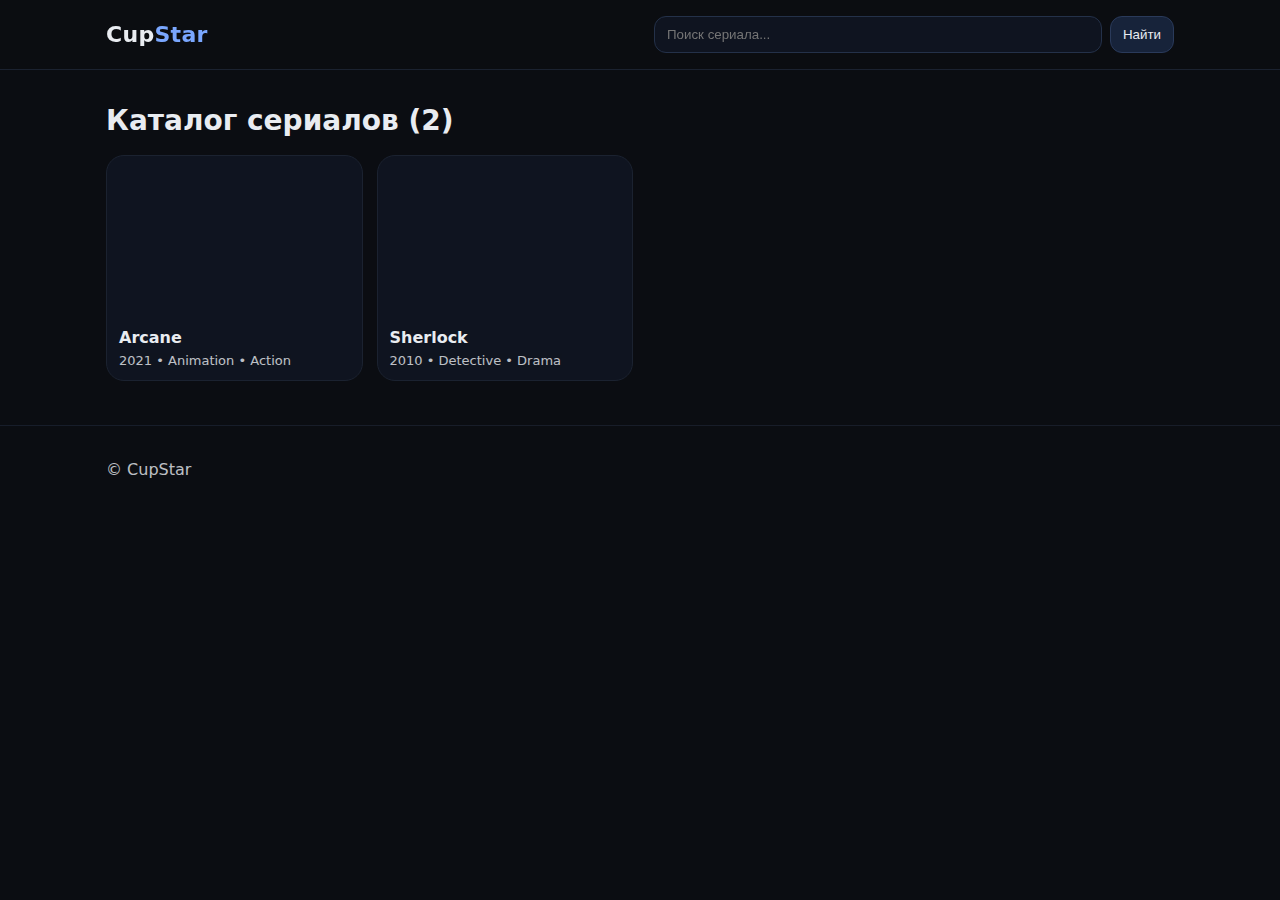
<file: index.html>
<!doctype html>
<html lang="ru">
<head>
  <meta charset="UTF-8"/>
  <meta name="viewport" content="width=device-width, initial-scale=1.0"/>
  <title>CupStar — сериалы</title>
  <link rel="stylesheet" href="style.css">
  <script defer src="app.js"></script>
</head>
<body data-page="index">
<header class="topbar">
  <div class="container topbar__inner">
    <a class="logo" href="index.html">Cup<span>Star</span></a>

    <form class="search" action="index.html" method="get">
      <input id="searchInput" name="q" placeholder="Поиск сериала...">
      <button type="submit">Найти</button>
    </form>
  </div>
</header>

<main class="container">
  <h1 class="title">Каталог сериалов (<span id="count">0</span>)</h1>
  <div class="grid" id="grid"></div>
</main>

<footer class="footer">
  <div class="container">© CupStar</div>
</footer>
</body>
</html>
</file>
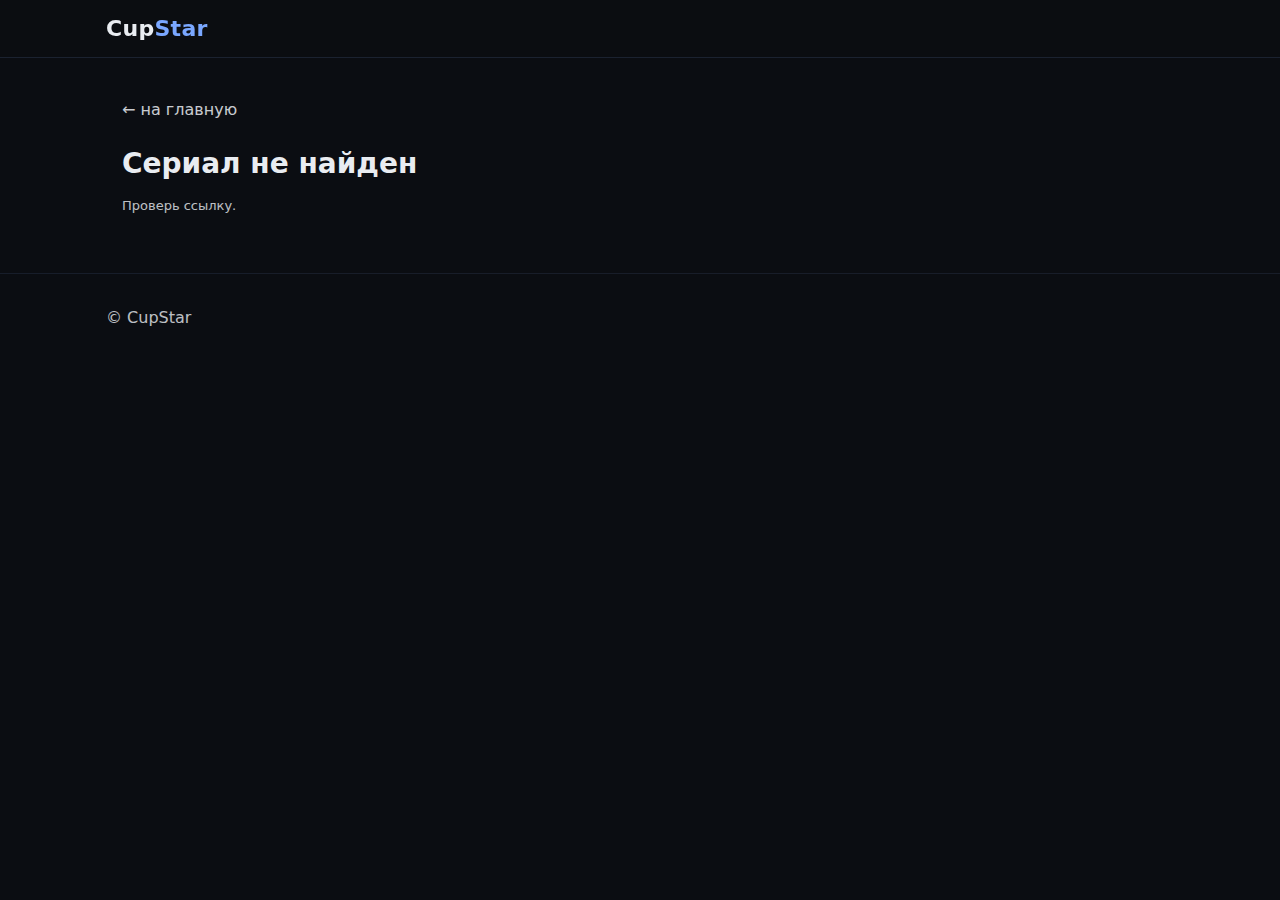
<file: show.html>
<!doctype html>
<html lang="ru">
<head>
  <meta charset="UTF-8"/>
  <meta name="viewport" content="width=device-width, initial-scale=1.0"/>
  <title>CupStar — сериал</title>
  <link rel="stylesheet" href="style.css">
  <script defer src="app.js"></script>
</head>
<body data-page="show">
<header class="topbar">
  <div class="container topbar__inner">
    <a class="logo" href="index.html">Cup<span>Star</span></a>
  </div>
</header>

<main class="container">
  <a class="back" href="index.html">← назад</a>

  <section class="hero">
    <div id="poster" class="hero__poster"></div>
    <div class="hero__info">
      <h1 id="title">Название</h1>
      <div class="pillrow">
        <span class="pill" id="year">—</span>
        <span class="pill" id="genre">—</span>
      </div>
      <p class="desc" id="desc"></p>
    </div>
  </section>

  <h2 class="subtitle">Серии</h2>
  <div class="episodes" id="episodes"></div>
</main>

<footer class="footer">
  <div class="container">© CupStar</div>
</footer>
</body>
</html>
</file>
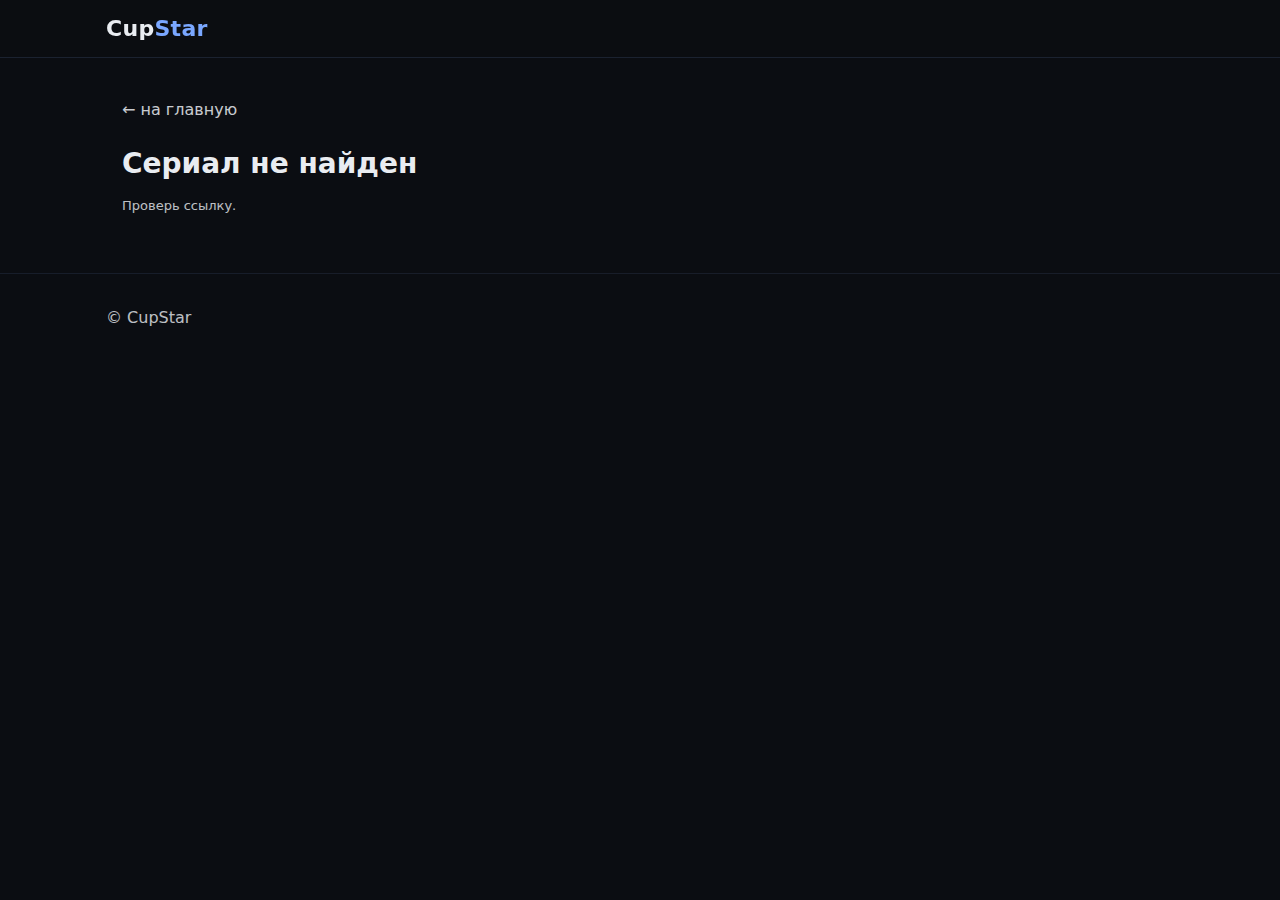
<file: watch.html>
<!doctype html>
<html lang="ru">
<head>
  <meta charset="UTF-8"/>
  <meta name="viewport" content="width=device-width, initial-scale=1.0"/>
  <title>CupStar — просмотр</title>
  <link rel="stylesheet" href="style.css">
  <script defer src="app.js"></script>
</head>
<body data-page="watch">
<header class="topbar">
  <div class="container topbar__inner">
    <a class="logo" href="index.html">Cup<span>Star</span></a>
  </div>
</header>

<main class="container">
  <a class="back" id="backLink" href="index.html">← к сериалу</a>

  <h1 class="title" id="h1">Просмотр</h1>
  <p class="notice" id="epTitle"></p>

  <div class="playerwrap">
    <iframe class="player" id="player" allowfullscreen></iframe>
  </div>

  <p class="notice">
    Подсказка: в app.js у каждой серии есть <b>videoUrl</b> (YouTube embed или ваш источник).
  </p>
</main>

<footer class="footer">
  <div class="container">© CupStar</div>
</footer>
</body>
</html>
</file>
<file: style.css>
*{box-sizing:border-box;margin:0;padding:0}
body{font-family:system-ui,-apple-system,Segoe UI,Roboto,Arial;background:#0b0d12;color:#e9ecf1}
a{color:inherit;text-decoration:none}
.container{max-width:1100px;margin:0 auto;padding:16px}

.topbar{position:sticky;top:0;background:rgba(11,13,18,.9);backdrop-filter:blur(10px);border-bottom:1px solid #1b2230;z-index:10}
.topbar__inner{display:flex;gap:12px;align-items:center;justify-content:space-between}
.logo{font-weight:800;font-size:22px;letter-spacing:.3px}
.logo span{color:#7aa7ff}

.search{display:flex;gap:8px;align-items:center;flex:1;max-width:520px}
.search input{width:100%;padding:10px 12px;border-radius:12px;border:1px solid #243149;background:#0f1420;color:#e9ecf1;outline:none}
.search button{padding:10px 12px;border-radius:12px;border:1px solid #2a3a5a;background:#17233a;color:#e9ecf1;cursor:pointer}
.search button:hover{filter:brightness(1.1)}

.title{font-size:28px;margin:18px 0}
.subtitle{font-size:20px;margin:18px 0 10px}

.grid{display:grid;grid-template-columns:repeat(auto-fill,minmax(210px,1fr));gap:14px}
.card{border:1px solid #1b2230;background:#0f1420;border-radius:18px;overflow:hidden;transition:.15s}
.card:hover{transform:translateY(-2px);border-color:#2a3a5a}
.card__poster{height:160px;background-size:cover;background-position:center}
.card__body{padding:12px}
.card__name{font-weight:700}
.card__meta{opacity:.8;font-size:13px;margin-top:6px}

.footer{border-top:1px solid #1b2230;margin-top:28px;padding:18px 0;opacity:.8}

.back{display:inline-block;margin:10px 0;opacity:.85}
.back:hover{opacity:1}

.hero{display:grid;grid-template-columns:220px 1fr;gap:16px;align-items:start;margin-top:8px}
.hero__poster{width:220px;height:310px;border-radius:18px;background-size:cover;background-position:center;border:1px solid #1b2230}
.hero__info h1{font-size:30px;margin-bottom:10px}
.pillrow{display:flex;gap:8px;flex-wrap:wrap;margin-bottom:10px}
.pill{padding:6px 10px;border:1px solid #2a3a5a;background:#111a2b;border-radius:999px;font-size:13px;opacity:.95}
.desc{opacity:.9;line-height:1.5}

.episodes{display:grid;grid-template-columns:repeat(auto-fill,minmax(240px,1fr));gap:10px}
.episode{border:1px solid #1b2230;background:#0f1420;border-radius:14px;padding:12px;transition:.15s}
.episode:hover{border-color:#2a3a5a}
.episode__num{font-weight:700}
.episode__name{opacity:.85;margin-top:6px;font-size:14px}

.playerwrap{border:1px solid #1b2230;background:#0f1420;border-radius:18px;overflow:hidden}
.player{width:100%;aspect-ratio:16/9;border:0;display:block;background:#000}

.notice{opacity:.8;margin-top:10px;font-size:13px}
@media(max-width:700px){
  .hero{grid-template-columns:1fr}
  .hero__poster{width:100%;height:240px}
}
</file>
